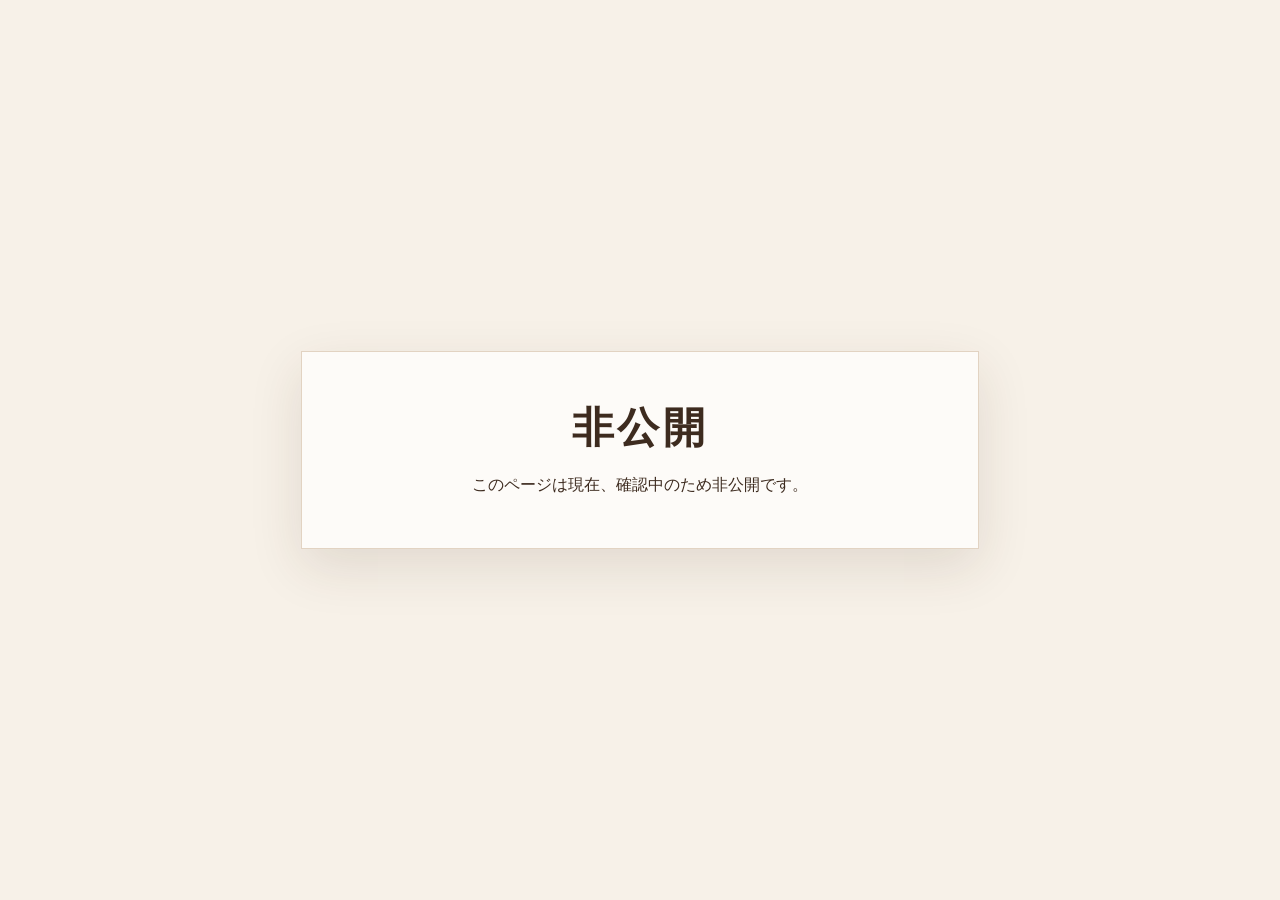
<file: index.html>
<!doctype html>
<html lang="ja">
<head>
  <meta charset="utf-8">
  <meta name="viewport" content="width=device-width, initial-scale=1">
  <meta name="robots" content="noindex,nofollow,noarchive">
  <title>非公開 | FUKUMURA</title>
  <style>
    body{margin:0;min-height:100vh;display:grid;place-items:center;background:#f7f1e8;color:#3d2b1f;font-family:"Yu Gothic","YuGothic","Hiragino Kaku Gothic ProN",Meiryo,sans-serif;}
    main{width:min(88vw,620px);padding:48px 28px;text-align:center;border:1px solid rgba(153,110,56,.28);background:rgba(255,255,255,.72);box-shadow:0 18px 50px rgba(69,45,26,.12)}
    h1{margin:0 0 14px;font-size:clamp(28px,5vw,42px);letter-spacing:.08em}
    p{margin:0;line-height:1.9;font-size:16px}
  </style>
</head>
<body>
  <main>
    <h1>非公開</h1>
    <p>このページは現在、確認中のため非公開です。</p>
  </main>
</body>
</html>
</file>
